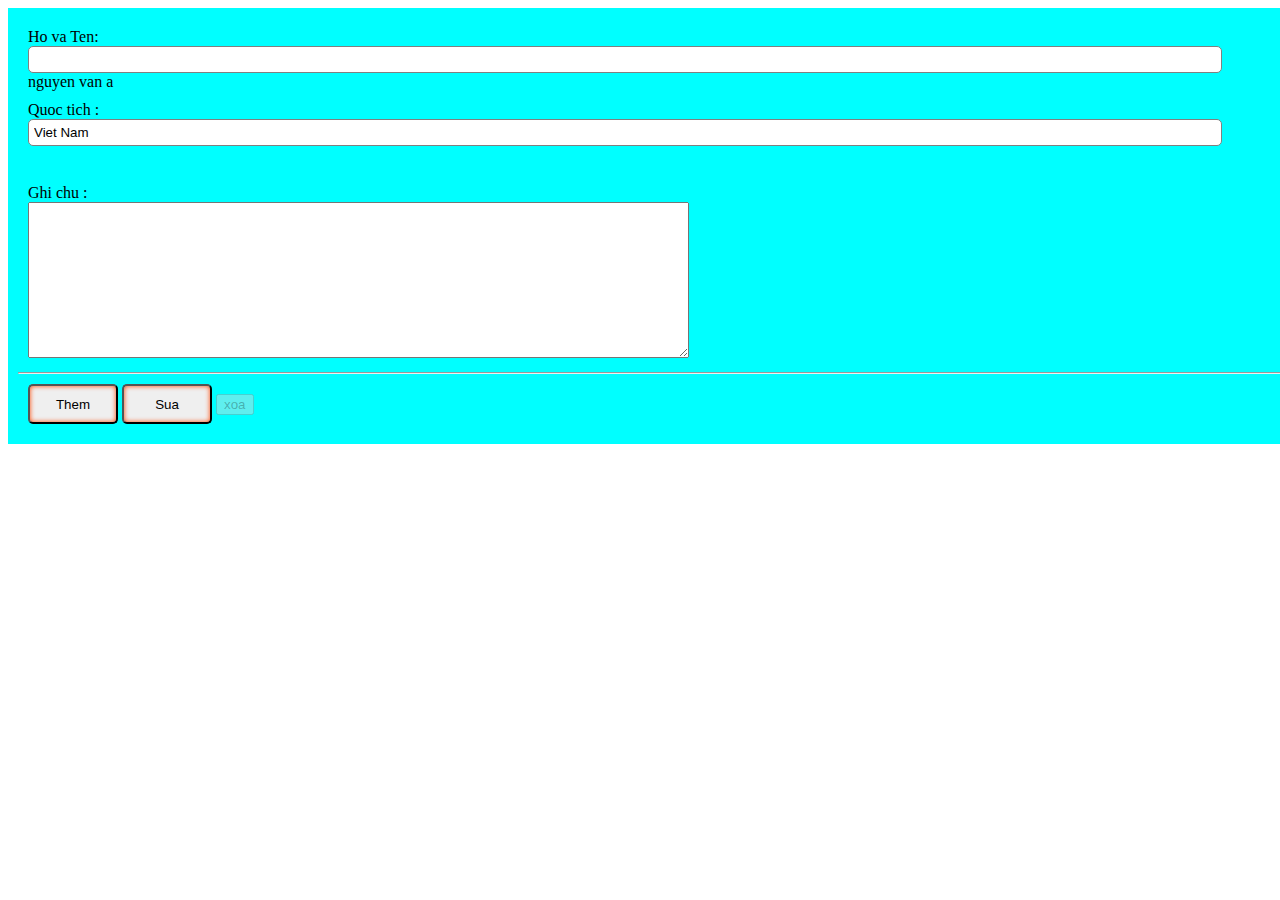
<file: bai1/index.html>
<!DOCTYPE html>
<html lang="en">
<head>
    <meta charset="UTF-8">
    <meta name="viewport" content="width=device-width, initial-scale=1.0">
    <title>Document</title>
    <link rel="stylesheet" href="style.css">
</head>
<body>
    <div class="container">
        <form action="" method="get" enctype="multipart/form-data">
            <div class="form-group">
                <label for="">Ho va Ten:</label> <br>
                <input type="text" class="form-control" tabindex="1" >
                <label for="">nguyen van a</label>
            </div>

            <div class="form-group">
                <label for="">Quoc tich :</label> <br>
                <input type="text" value="Viet Nam" readonly class="form-control">
            </div>
         <br/>

            <div class="form-group">
                <label for="">Ghi chu :</label> <br>
                <textarea name="form-control" tabindex="2" id="" cols="80" rows="10"></textarea>

            </div>

            <hr>

            <div class="form-group">
                <input type="submit" tabindex="2" class="form-button" value="Them">
                <input type="submit" tabindex="3" class="form-button" value="Sua">
                <input type="submit" class="form-buttom" disabled value="xoa">
            </div>

        </form>
    </div>
</body>
</html>
</file>
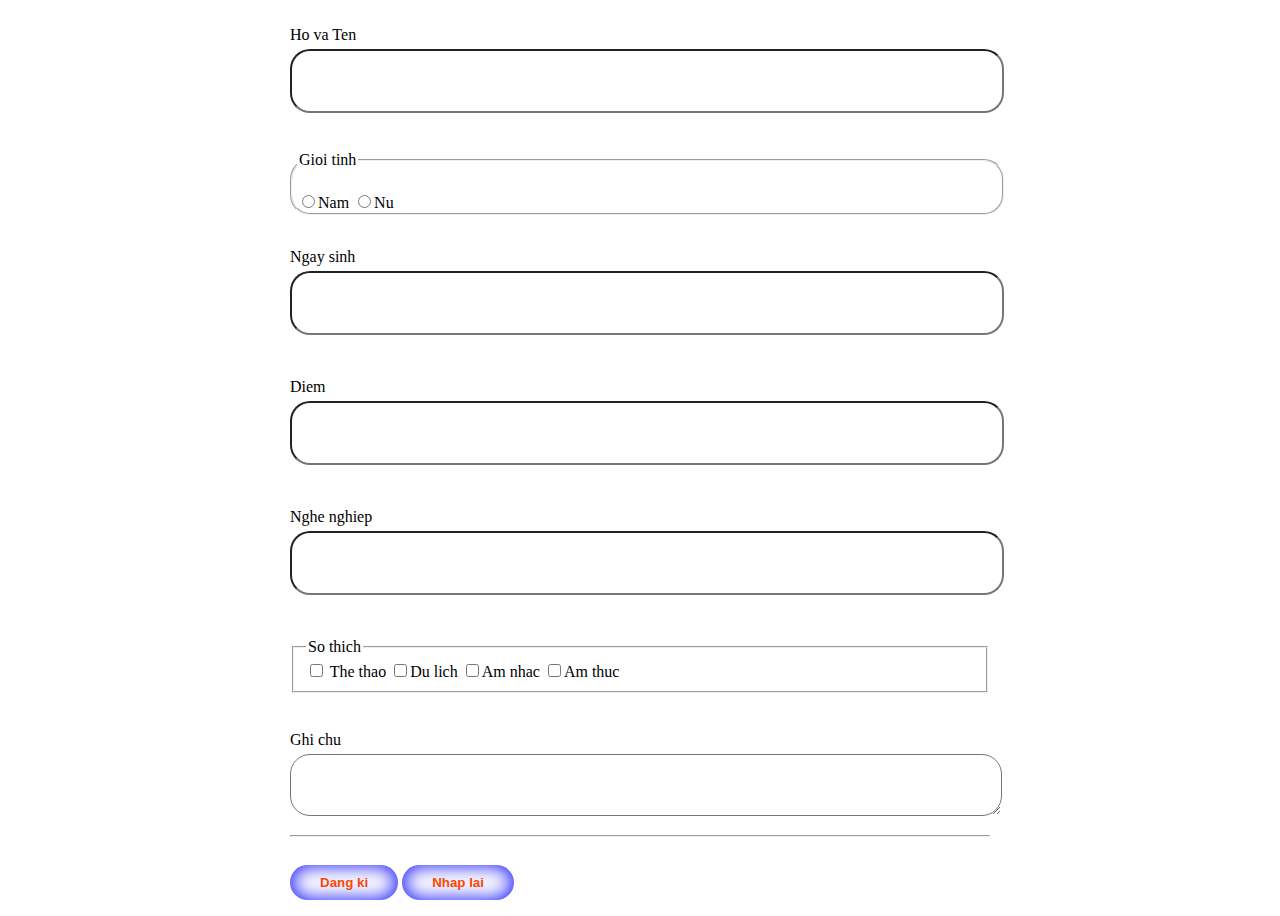
<file: bai1/bai2/index2.html>
<!DOCTYPE html>
<html lang="en">
<head>
    <meta charset="UTF-8">
    <meta name="viewport" content="width=device-width, initial-scale=1.0">
    <title>Document</title>
    <link rel="stylesheet" href="style2.css">
</head>
<body>
    <div class="container">
        <form action="" method="get" enctype="multipart/form-data">
            <div class="form-group">
            <label for="">Ho va Ten</label> <br>
            <input type="text" tabindex="1" class="form-control">
        </div>
         <br/>
        <fieldset class="form-control">
            <legend>Gioi tinh</legend> <br>
            <label for=""> <input type="radio">Nam</label>
            <label for=""> <input type="radio">Nu</label>

        </fieldset>
        <br/>

        <div class="form-group">
           <label for="">Ngay sinh</label> <br>
           <input type="date " class="form-control">
        </div>
         <br/>
        <div class="form-group">
            <label for="">Diem</label> <br>
            <input type="number" class="form-control">

        </div>
         <br/>
        <div class="form-group">
            <label for="">Nghe nghiep</label> <br>
            <input type="job " class="form-control">
            <datalist id="job">
                <option value="nong nghiep"></option>
                <option value="giao vien"></option>
                <option value="ki su"></option>
                <option value="tiep vien hang khong"></option>
            </datalist>
        </div>
          <br/>
        <div  class="form-group">
            <fieldset>
                <legend>So thich</legend>
                <label for=""> <input type="checkbox"> The thao</label>
                <label for=""> <input type="checkbox">Du lich</label>
                <label for=""> <input type="checkbox">Am nhac</label>
                <label for=""><input type="checkbox">Am thuc</label>

            </fieldset>
        </div>
         <br/>
        <div class="form-group">
            <label for="">Ghi chu</label>
            <textarea class="form-control" name="" id="" cols="80" rows="10"></textarea>

        </div>

        <hr>

        <button class="form-button" tabindex="2">Dang ki</button>
        <button class="form-button" tabindex="4">Nhap lai</button>
        
        </form>
    </div>
    
</body>
</html>
</file>
<file: bai1/style.css>
.container{
    background-color: aqua;
    width: 100%;
    justify-content: center;
    align-items: center;
    background: linear-gradient();
    margin: 0 auto;
    padding: 10px 10px;
}
.container.title{
    font-size:30px ;
    font-weight:boild ;
    color: blueviolet;
    margin-bottom: 25px;
    display: flex;
    justify-content: center;
}

.form-group{
    margin: 10px 10px ;
}

.form-control{
    width: 95%;
    padding: 5px;
    outline: none;
    border: 1px solid gray;
    border-radius: 5px;
}

.form-control:forcus{
    background-color: yellow;
    box-shadow: 0 0 5px red;

}

.form-button{
    
    box-shadow: 0 0 5px orangered;
    width:90px;
    height:40px;
    border-radius: 5px;
    box-shadow:inset 0 0 5px orangered ;
}

.form-button:disabled{
   background-color:burlywood ;
    box-shadow: inset 0 0 5px burlywood;
}
</file>
<file: bai1/bai2/style2.css>
.{
    margin: 0;
    padding: 0;
    font: inherit;
    vertical-align: baseline;
    font-family: sans-serif;
}

.container{
    max-width: 700px;
    margin: 0 auto;
    background: -moz-linear-gradient(#c6ffdd,#fbd786,#f7797d);
}

body{
    min-height: 100vh;
    display: flex;
    align-items: center;
    justify-content: center;
    background: -moz-linear-gradient(135deg,#ee9ca7,#ffdde1);
}

.wrapper{
    width: 400px;
    margin: 10px auto;
    border: 1px,soild #ddd;
    padding: 50px;
}

.form-group{
    margin: 10px 0;
}

.form-control{
    width: 100%;
    height:50px;
    padding: 5px;
    outline: none;
    border: 1px soild grey;
    border-radius: 20px;
    margin: 5px 0;
}

.form-control:focus{
    background-color: yellow;
    box-shadow: 0 0 5px red;
}

.form-button{
    margin-top: 20px;
    padding: 10px 30px;
    outline: none;
    border: none;
    border-radius: 40px;
    font-weight: bold;
    background-color: white;
    color: orangered;
    box-shadow: inset 0 0 20px blue;
}

.form-button:hover{
    background: yellow;
    box-shadow: 0 0 5px yellow;
}
</file>
